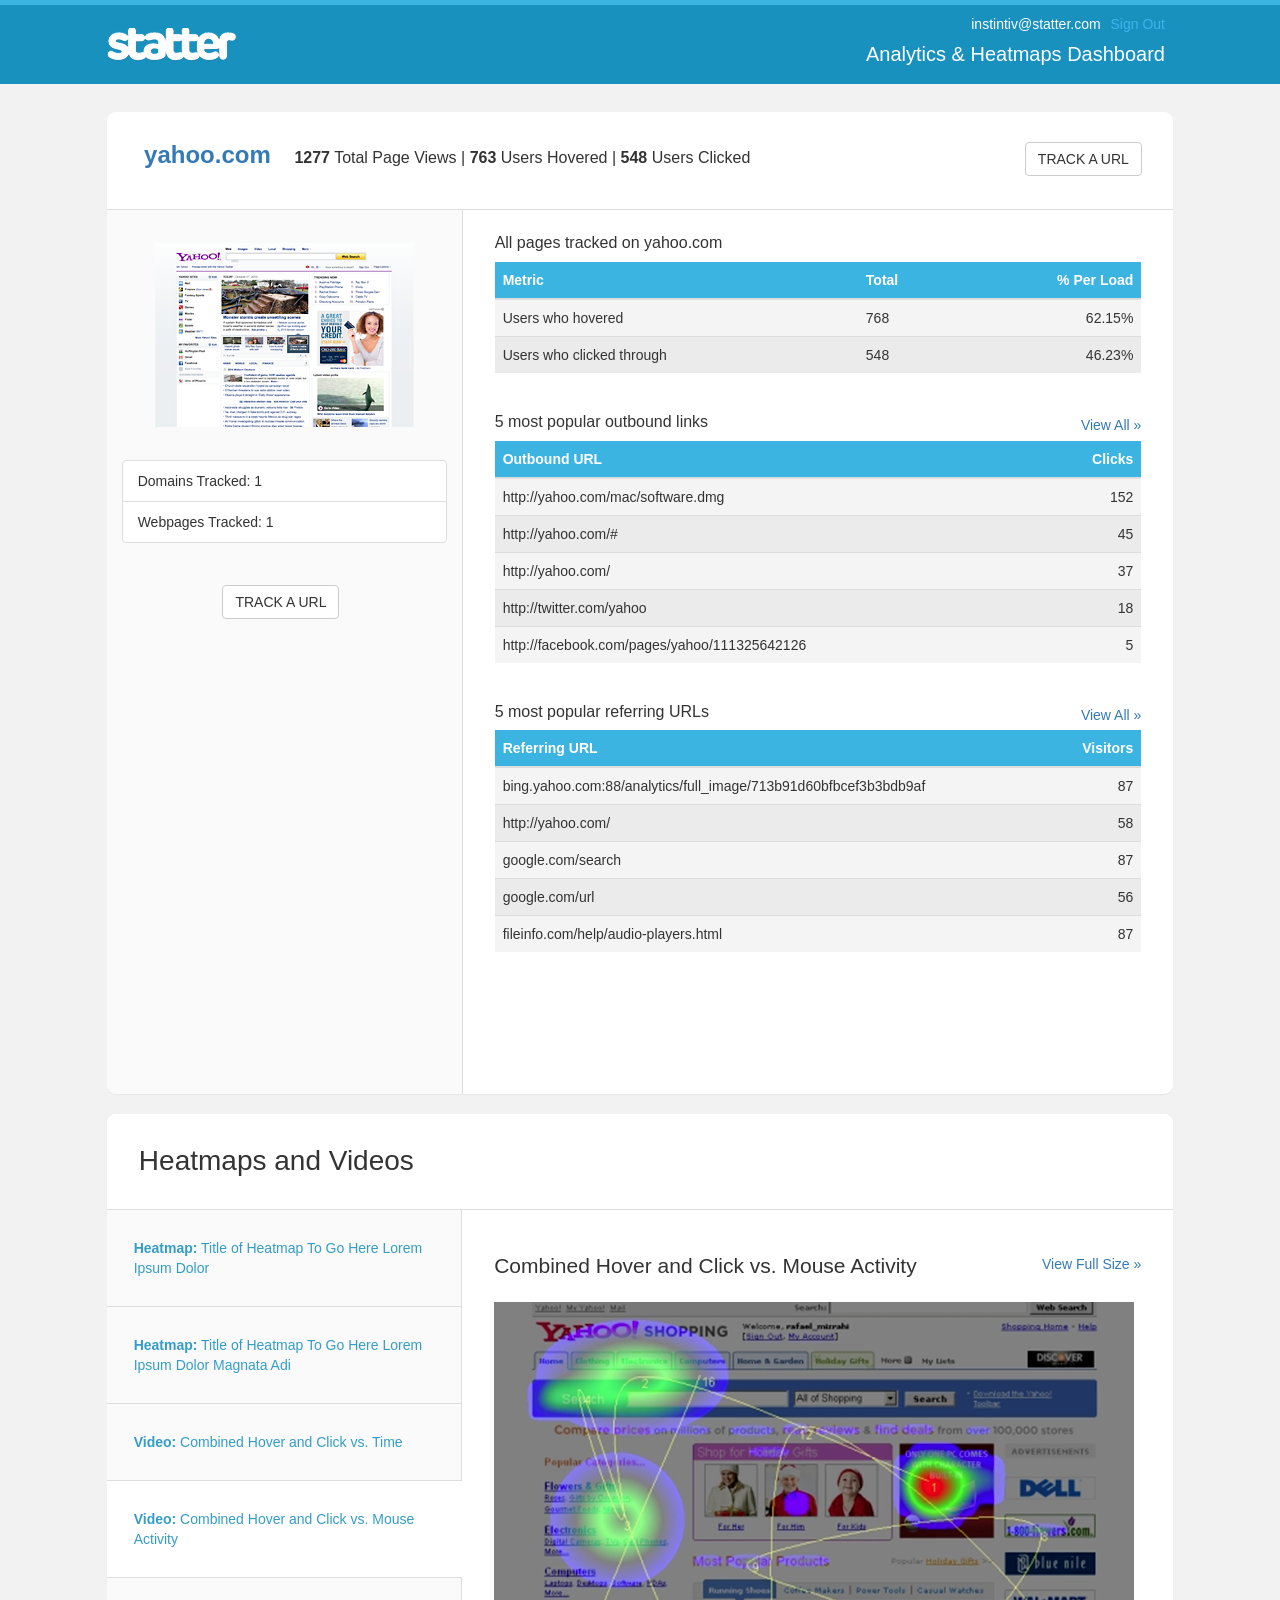
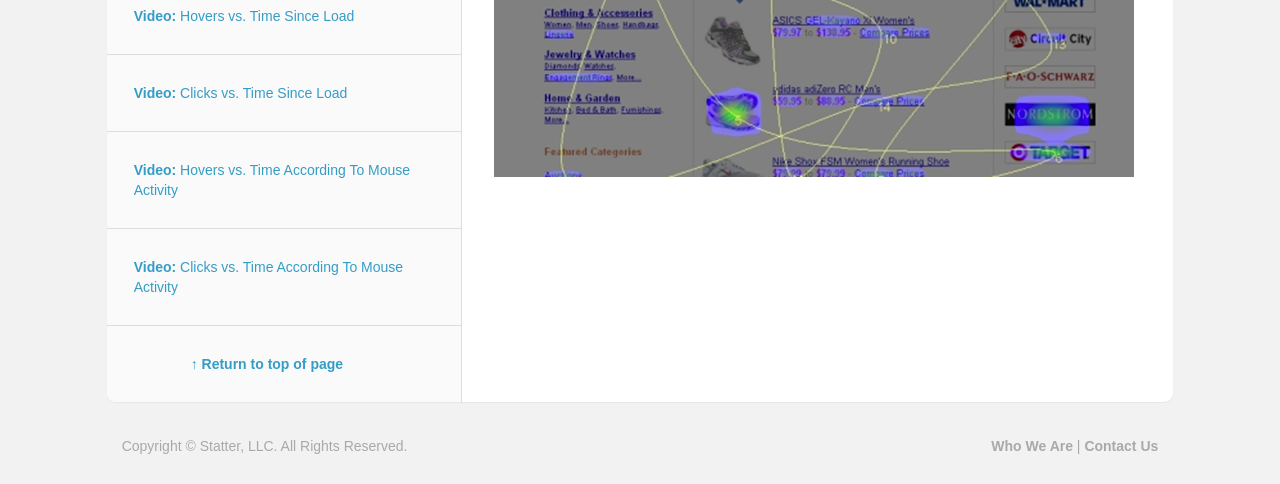
<file: index.html>
<!doctype html>

<html>
<head>
  <meta charset="utf-8">
  <title>Statter</title>
  <meta name="author" content="Herbert Joseph">
  <link rel="stylesheet" href="https://maxcdn.bootstrapcdn.com/bootstrap/3.3.5/css/bootstrap.min.css">
  <link rel="stylesheet" href="app.css">
</head>

<body>
  <div class="container-fluid">
    <div class="row">

      <div class="col-lg-12 header">
        <img class="logo"></img>
        <div class="header-info">
          <span class="logged-in">instintiv@statter.com <a href="#">Sign Out</a></span>
          <span class="dash-title"> <h2>Analytics & Heatmaps Dashboard</h2></span>
        </div>
      </div>

      <div class="col-lg-10 col-lg-offset-1 panel-wrap">
        <div class="panel panel-default">

          <div class="panel-heading">
            <h3 class="panel-title site-info">
              <a href="#" id ="site-title">yahoo.com</a>
              <strong>1277</strong> Total Page Views  |  <strong>763</strong> Users Hovered  |  <strong>548</strong> Users Clicked
            </h3>
            <button class="btn btn-default" id="track-btn">TRACK A URL</button>
          </div>

          <div class="panel-body tracking-body">

            <div class="col-lg-4 info">
              <div class="yahoo"><img></img></div>
              <ul class="list-group">
                <li class="list-group-item" id="yh-info">Domains Tracked: 1</li>
                <li class="list-group-item" id="yh-info">Webpages Tracked: 1</li>
              </ul>
              <button class="btn btn-default">TRACK A URL</button>
            </div>

            <div class="col-lg-8 stats">
              <h3 class="stat-title">All pages tracked on yahoo.com</h3>
              <table class="table statter-table">
                <thead>
                  <th>Metric</th>
                  <th>Total</th>
                  <th>% Per Load</th>
                </thead>
                <tbody>
                  <tr>
                    <td>Users who hovered</td>
                    <td>768</td>
                    <td>62.15%</td>
                  </tr>
                  <tr>
                    <td>Users who clicked through</td>
                    <td>548</td>
                    <td>46.23%</td>
                  </tr>
                </tbody>
              </table>
              <h3 class="stat-title">5 most popular outbound links</h3><a href="#" class="track-link">View All »</a>
              <table class="table statter-table">
                <thead>
                  <th>Outbound URL</th>
                  <th>Clicks</th>
                </thead>
                <tbody>
                  <tr>
                    <td>http://yahoo.com/mac/software.dmg</td>
                    <td>152</td>
                  </tr>
                  <tr>
                    <td>http://yahoo.com/#</td>
                    <td>45</td>
                  </tr>
                  <tr>
                    <td>http://yahoo.com/</td>
                    <td>37</td>
                  </tr>
                  <tr>
                    <td>http://twitter.com/yahoo</td>
                    <td>18</td>
                  </tr>
                  <tr>
                    <td>http://facebook.com/pages/yahoo/111325642126</td>
                    <td>5</td>
                  </tr>
                </tbody>
              </table>

              <h3 class="stat-title">5 most popular referring URLs</h3><a href="#" class="track-link">View All »</a>
              <table class="table statter-table">
                <thead>
                  <th>Referring URL</th>
                  <th>Visitors</th>
                </thead>
                <tbody>
                  <tr>
                    <td>bing.yahoo.com:88/analytics/full_image/713b91d60bfbcef3b3bdb9af</td>
                    <td>87</td>
                  </tr>
                  <tr>
                    <td>http://yahoo.com/</td>
                    <td>58</td>
                  </tr>
                  <tr>
                    <td>google.com/search</td>
                    <td>87</td>
                  </tr>
                  <tr>
                    <td>google.com/url</td>
                    <td>56</td>
                  </tr>
                  <tr>
                    <td>fileinfo.com/help/audio-players.html</td>
                    <td>87</td>
                  </tr>
                </tbody>
              </table>
            </div>

          </div>

        </div>
      </div>
      <div class="col-lg-10 col-lg-offset-1 panel-wrap">
        <div class="panel panel-default">

          <div class="panel-heading">
            <h2 class="panel-title" id="p-title">Heatmaps and Videos</h2>
          </div>

          <div class="panel-body">

            <div class="col-lg-4 info" id="list">
              <div class="list-group">
                <a href="#" class="list-group-item category">
                  <strong>Heatmap:</strong> Title of Heatmap To Go Here Lorem Ipsum Dolor
                </a>
                <a href="#" class="list-group-item category">
                  <strong>Heatmap:</strong> Title of Heatmap To Go Here Lorem Ipsum Dolor Magnata Adi
                </a>
                <a href="#" class="list-group-item category">
                  <strong>Video:</strong> Combined Hover and Click vs. Time
                </a>
                <a href="#" class="list-group-item category active">
                  <strong>Video:</strong> Combined Hover and Click vs. Mouse Activity
                </a>
                <a href="#" class="list-group-item category">
                  <strong>Video:</strong> Hovers vs. Time Since Load
                </a>
                <a href="#" class="list-group-item category">
                  <strong>Video:</strong> Clicks vs. Time Since Load
                </a>
                <a href="#" class="list-group-item category">
                  <strong>Video:</strong> Hovers vs. Time According To Mouse Activity
                </a>
                <a href="#" class="list-group-item category">
                  <strong>Video:</strong> Clicks vs. Time According To Mouse Activity
                </a>
                <a href="#" class="list-group-item category">
                  <strong>↑ Return to top of page</strong>
                </a>
              </div>
            </div>

            <div class="col-lg-8 stats" id="fix-pos">
              <h2 class="stat-title no-margin">Combined Hover and Click vs. Mouse Activity</h2>
              <a href="#" class="track-link no-top">View Full Size »</a>
              <img class="heatmap">
            </div>

          </div>

        </div>
      </div>

      <div class="col-lg-10 col-lg-offset-1 footer">
        <span class="copyright">Copyright © Statter, LLC. All Rights Reserved.</span>
        <span class="about">
          <a href="#" id="footer-link">Who We Are</a> |
          <a href="#" id="footer-link">Contact Us</a>
        </span>
      </div>
    </div>
  </div>
</body>
</html>
</file>
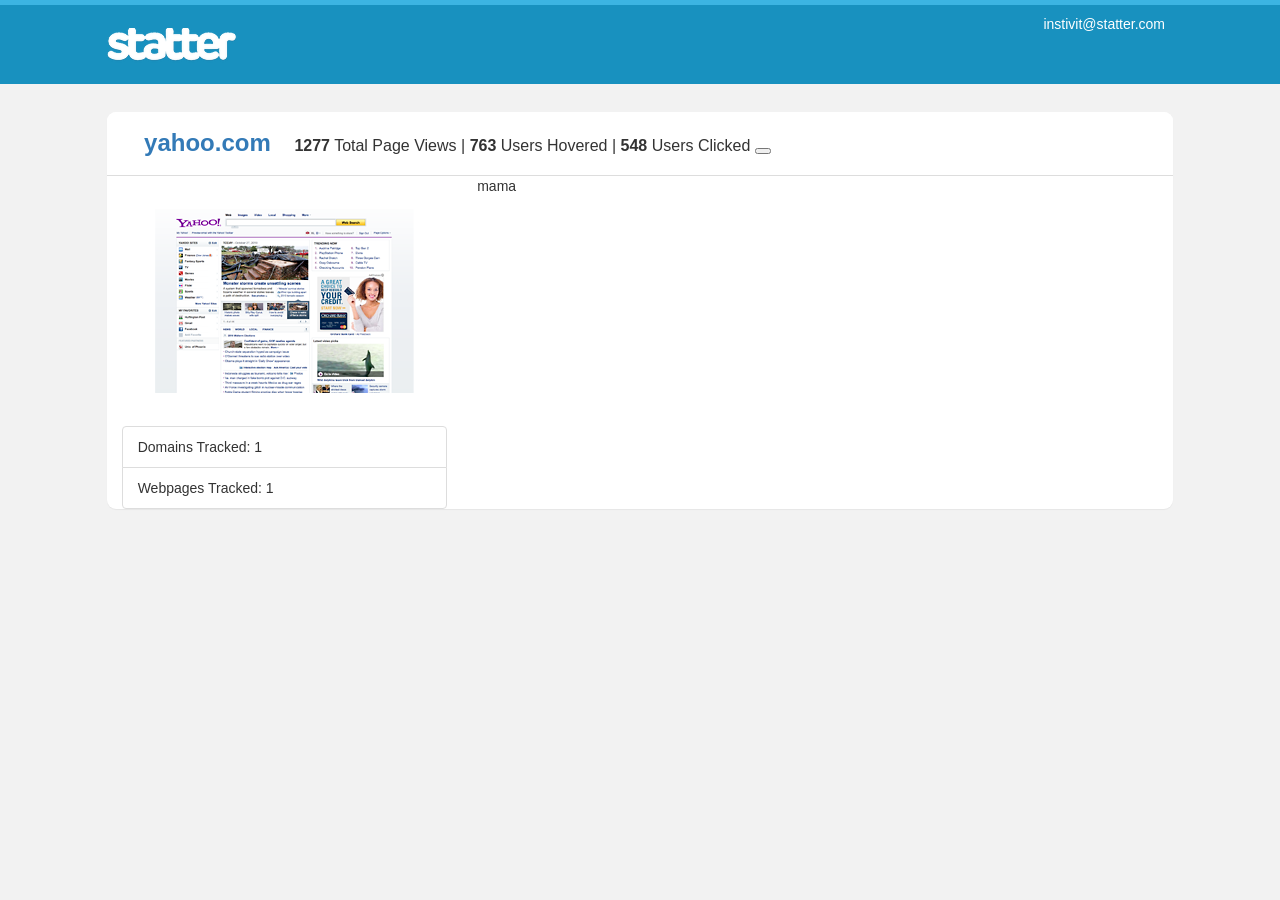
<file: statter.html>
<!doctype html>

<html>
<head>
  <meta charset="utf-8">
  <title>Statter</title>
  <meta name="author" content="Herbert Joseph">
  <link rel="stylesheet" href="https://maxcdn.bootstrapcdn.com/bootstrap/3.3.5/css/bootstrap.min.css">
  <link rel="stylesheet" href="app.css">
</head>

<body>
  <div class="container-fluid">
    <div class="row">
      <div class="col-lg-12 header">
        <img class="logo"></img>
        <div class="header-info">
          <span class="logged-in">instivit@statter.com</span>
        </div>
      </div>

      <div class="col-lg-10 col-lg-offset-1 panel-wrap">
        <div class="panel panel-default">
          <div class="panel-heading">
            <h3 class="panel-title">
              <a href="#" id ="site-title">yahoo.com</a>
              <strong>1277</strong> Total Page Views  |  <strong>763</strong> Users Hovered  |  <strong>548</strong> Users Clicked
              <button id="track-button"></button>
            </h3>
          </div>
          <div class="panel-body">
              <div class="col-lg-4 tracking-info">
                <div class="yahoo"><img></img></div>
                <ul class="list-group">
                  <li class="list-group-item">Domains Tracked: 1</li>
                  <li class="list-group-item">Webpages Tracked: 1</li>
                </ul>
              </div>
              <div class="col-lg-8 tracking-stats">mama</div>
          </div>
        </div>
      </div>
    </div>
  </div>
</body>
</html>
</file>
<file: app.css>
h1, h2, h3, p {
  font-family: 'Helvetica Neue', Arial, sans-serif; }

h2 {
  font-size: 21px; }

h3 {
  font-size: 16px; }

body {
  background-color: #F2F2F2; }

body, html {
  height: 100%; }

th {
  color: white;
  text-align: -webkit-left;
  background-color: #3CB4E2; }
  th:last-child {
    text-align: right; }

td {
  background-color: #F4F4F4;
  width: auto; }
  td:last-child {
    text-align: right; }

tr:nth-child(even) td {
  background-color: #EBEBEB; }

.header {
  height: 6em;
  max-height: 6em;
  border-top: 5px #3CB4E2 solid;
  margin-bottom: 2em;
  background-color: #1891BF; }

.logo {
  content: url("images/statter.png");
  background-size: 100%;
  display: inline-block;
  position: relative;
  left: 84px;
  top: 23px; }

.header-info {
  float: right; }

.info {
  background-color: #FAFAFA;
  border-right: 1px solid #DDD;
  border-bottom-left-radius: 9px;
  display: table-cell;
  float: none; }
  .info button {
    margin: 3em 0 0 7.2em; }

.stats {
  margin: 0;
  float: none;
  padding: 3%;
  bottom: 90px;
  display: table-cell; }

.yahoo {
  margin: 33px; }
  .yahoo img {
    content: url("images/yahoo.png"); }

.logged-in {
  top: 9px;
  right: 100px;
  color: white;
  float: right;
  font-weight: 200;
  position: relative; }
  .logged-in a {
    color: #3CB4ED;
    font-weight: 500;
    margin-left: 6px;
    font-size: 14px; }

.dash-title {
  top: 12px;
  right: 100px;
  color: white;
  float: right;
  clear: right;
  position: relative; }
  .dash-title h2 {
    padding: 0;
    font-size: 20px;
    margin: 2% 0 0 0;
    font-weight: 300; }

.stat-title {
  display: inline-block; }

.track-link {
  position: relative;
  float: right;
  top: 22px; }

.no-margin {
  margin-top: 0; }

.no-top {
  top: 0; }

.tracking-body {
  width: 100%;
  bottom: 15px;
  display: table;
  position: relative;
  padding: 0 !important; }

.heatmap {
  content: url("images/click-activity.png");
  margin-top: 1em; }

.footer {
  color: darkgray;
  margin-top: 1em;
  margin-bottom: 2em; }
  .footer a {
    font-weight: 700;
    color: darkgray; }

.copyright {
  float: left; }

.about {
  float: right; }

#track-btn {
  bottom: 15px;
  left: 900px;
  z-index: 999;
  position: relative; }

#site-title {
  color: #337ab7;
  font-size: x-large;
  font-weight: 700;
  margin: 0 0.8em 0 0.8em; }

#site-details {
  display: inline-block; }

#yh-info {
  font-weight: 500; }

#list {
  padding: 0;
  border-right: 0; }

#fix-pos {
  position: initial; }

@media only screen and (-webkit-min-device-pixel-ratio: 2), only screen and (min--moz-device-pixel-ratio: 2), only screen and (-o-min-device-pixel-ratio: 2 / 1), only screen and (min-device-pixel-ratio: 2), only screen and (min-resolution: 192dpi), only screen and (min-resolution: 2dppx) {
  .logo {
    content: url("images/statter@2x.png");
    width: 145px;
    height: 40px; } }
.panel {
  border: 0 !important;
  border-radius: 9px; }

.panel-wrap {
  padding: 0; }

.panel-heading {
  padding: 1.3em;
  border-top-left-radius: 9px;
  border-top-right-radius: 9px;
  background-color: white !important; }

.site-info {
  font-weight: 300 !important;
  top: 12px;
  position: relative; }

#p-title {
  font-size: 28px;
  padding: 0.5em; }

.panel-body {
  width: 100%;
  bottom: 15px;
  display: table;
  position: relative;
  padding: 0 !important;
  top: 0; }

.list-group {
  margin: 0; }

.category {
  width: 100%;
  color: #349DC6 !important;
  border-left: 0;
  border-right: 0;
  padding: 2em 27px;
  position: relative;
  margin-bottom: -1px;
  display: inline-block;
  background-color: #FAFAFA;
  border-top: 1px solid #ddd;
  border-bottom: 1px solid #ddd;
  border-right: 1px solid #DDD; }

.category:first-child {
  border-top-left-radius: 0;
  border-top-right-radius: 0;
  border-top: 0; }

.category:last-child {
  border-bottom-left-radius: 9px;
  border-bottom-right-radius: 0;
  border-bottom: 0;
  padding-left: 6em; }

.list-group-item.active, .list-group-item.active:focus, .list-group-item.active:hover {
  z-index: 2;
  color: #337ab7;
  background-color: white;
  border-color: #DDD;
  border-right: 0; }

/*# sourceMappingURL=app.css.map */
</file>
